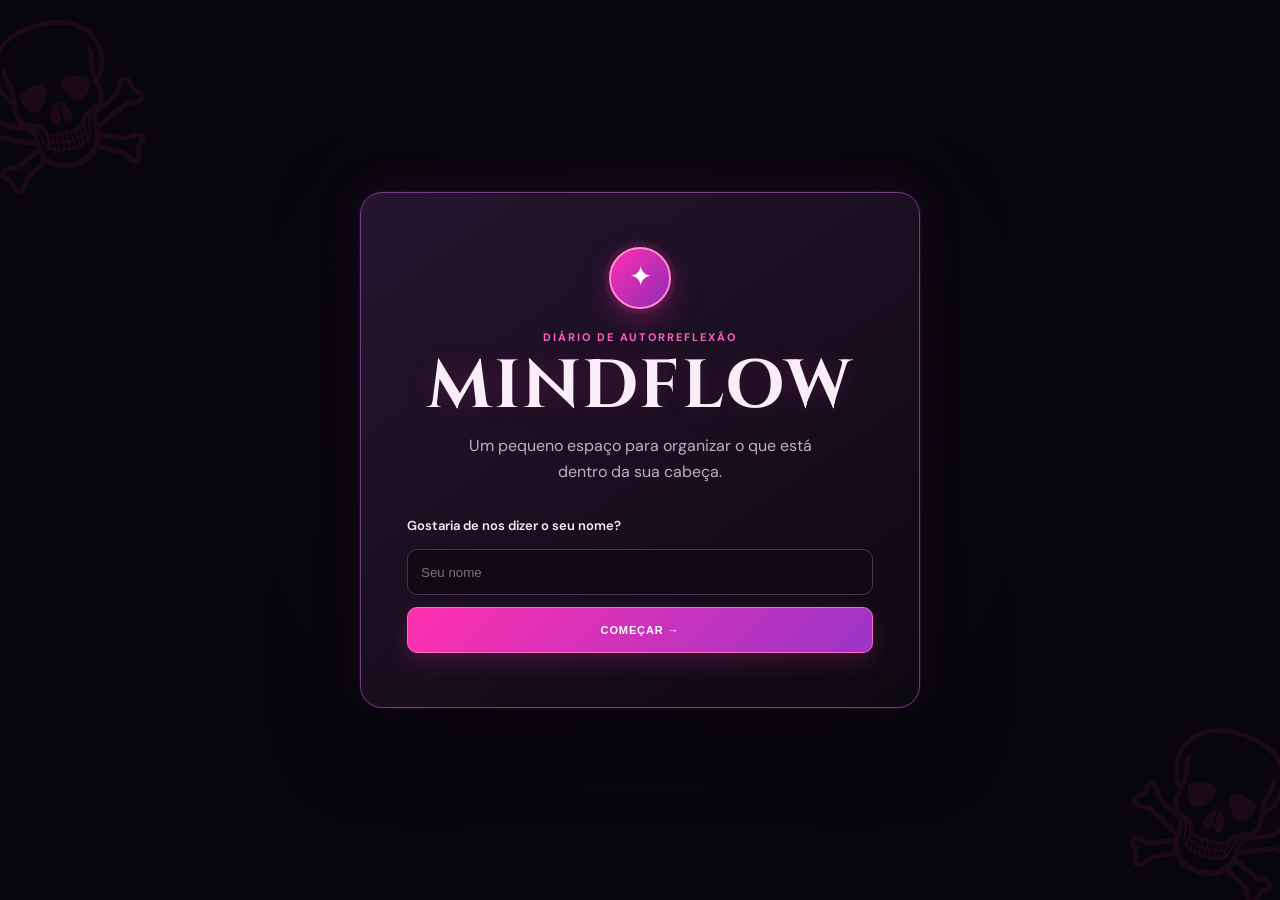
<file: index.html>
<!doctype html>
<html lang="pt-BR">
<head>
  <meta charset="UTF-8">
  <meta name="viewport" content="width=device-width, initial-scale=1.0">
  <meta name="description" content="MindFlow: diário emocional, autorreflexão e pequenas conquistas.">
  <title>✦ MindFlow</title>
  <link rel="stylesheet" href="style.css">
</head>
<body>
  <div id="welcome" class="welcome-screen">
    <div class="welcome-card">
      <div class="logo-mark">✦</div>
      <p class="kicker">DIÁRIO DE AUTORREFLEXÃO</p>
      <h1>MindFlow</h1>
      <p>Um pequeno espaço para organizar o que está dentro da sua cabeça.</p>
      <form id="welcome-form">
        <label for="name-input">Gostaria de nos dizer o seu nome?</label>
        <input id="name-input" required maxlength="30" placeholder="Seu nome">
        <button class="button primary" type="submit">COMEÇAR →</button>
      </form>
    </div>
  </div>

  <div id="app" class="app hidden">
    <header class="header">
      <a class="brand" href="#inicio" data-page="inicio"><span class="logo-mark small">✦</span><span>MindFlow</span></a>
      <div class="header-actions">
        <button class="icon-button" data-page="configuracoes" title="Configurações">⚙</button>
        <button class="icon-button" data-page="perfil" title="Perfil">◉</button>
      </div>
    </header>

    <main class="content">
      <section id="inicio" class="page active">
        <div class="date-row"><span id="today"></span><span class="status-chip">✦ ONLINE</span></div>
        <div class="hero-grid">
          <section class="panel greeting-panel">
            <p class="kicker">JORNADA DE AUTORREFLEXÃO</p>
            <h2>Oi, <span id="home-name">aventureiro</span></h2>
            <p>QUE BOM TER VOCÊ POR AQUI.</p>
            <div class="streak"><span>✦</span><strong id="streak">0</strong><small>DIAS CUIDANDO<br>DE VOCÊ</small></div>
          </section>
          <section class="panel quest-panel">
            <div class="quest-label">QUEST 01 <span>✦</span></div>
            <h2>COMO VOCÊ ESTÁ?</h2>
            <p>Não existe resposta certa. Só existe o que é verdadeiro para você agora.</p>
            <button class="button primary" data-page="humor">REGISTRAR MEU HUMOR →</button>
          </section>
        </div>
        <div class="home-grid">
          <section class="panel tree-panel">
            <div class="panel-title"><div><p class="kicker">ÁRVORE DAS EMOÇÕES</p><h3 id="level-name">NÍVEL 1 · SEMENTE</h3></div><span id="tree-icon" class="tree-icon">✦</span></div>
            <div class="xp-row"><strong id="xp">0 XP</strong><span id="xp-next">50 XP para o próximo nível</span></div>
            <div class="progress"><span id="xp-bar"></span></div>
            <p>Cada pequeno registro é uma forma de se escutar.</p>
            <div class="reward-row"><strong>+10 XP</strong><span>✦ <b id="missions-count">0</b> missões</span></div>
          </section>
          <section class="panel mission-panel">
            <div class="quest-label">MISSÃO DO DIA <span>✦</span></div>
            <h3 id="mission-title">Registrar seu humor</h3><p>+10 XP · opcional</p>
            <button id="mission-button" class="button secondary">MARCAR COMO FEITA</button>
          </section>
          <section class="panel quote-panel"><p class="kicker">FRASE DO DIA</p><blockquote id="quote">“Um pequeno passo ainda é um passo.”</blockquote><button id="new-quote" class="text-button">OUTRA FRASE →</button></section>
        </div>
        <section class="panel quick-panel"><div class="panel-title"><h3>ACESSO RÁPIDO</h3><span>✦</span></div><div class="quick-actions"><button data-page="diario">📝 MEU DIÁRIO</button><button data-page="progresso">📊 MEU PROGRESSO</button><button data-page="reflexao">🌱 PAUSA PARA PENSAR</button><button data-page="pausa">◌ RESPIRAÇÃO</button></div></section>
      </section>

      <section id="humor" class="page">
        <div class="page-heading"><p class="kicker">QUEST 01</p><h2>COMO VOCÊ ESTÁ?</h2><p>Não existe resposta certa. Só existe o que é verdadeiro para você agora.</p></div>
        <section class="panel"><h3>ESCOLHA UM HUMOR</h3><div id="moods" class="mood-grid"></div></section>
        <section id="mood-form-panel" class="panel hidden"><form id="mood-form" class="form-grid"><input type="hidden" id="selected-mood"><label>O que aconteceu hoje?<textarea id="mood-event" rows="3"></textarea></label><label>Quer contar um pouco mais?<textarea id="mood-more" rows="3"></textarea></label><label>Aconteceu alguma coisa boa?<textarea id="mood-good" rows="3"></textarea></label><label>O que mais ocupou sua cabeça?<textarea id="mood-thought" rows="3"></textarea></label><button class="button primary" type="submit">REGISTRAR →</button></form></section>
      </section>

      <section id="diario" class="page"><div class="page-heading"><p class="kicker">REGISTRO PESSOAL</p><h2>MEU DIÁRIO</h2><button class="button primary" id="new-entry">+ NOVA ENTRADA</button></div><section id="entry-form-panel" class="panel hidden"><form id="entry-form" class="form-grid"><div class="two-col"><label>Data<input type="date" id="entry-date" required></label><label>Hora<input type="time" id="entry-time" required></label></div><label>Humor<select id="entry-mood"></select></label><label>Título<input id="entry-title" required maxlength="80" placeholder="Um nome para este momento"></label><label>Texto<textarea id="entry-text" rows="7" required placeholder="Escreva o que quiser registrar..."></textarea></label><label>Tags<input id="entry-tags" placeholder="escola, descanso, família"></label><button class="button primary" type="submit">SALVAR ENTRADA ✦</button></form></section><section class="panel"><div class="panel-title"><h3>ENTRADAS ANTERIORES</h3><input id="entry-search" class="search" placeholder="Pesquisar"></div><div id="entries"></div></section></section>

      <section id="historico" class="page"><div class="page-heading"><p class="kicker">MEMÓRIA DA JORNADA</p><h2>HISTÓRICO</h2></div><section class="panel"><div class="filters"><input type="date" id="history-date"><select id="history-mood"><option value="">Todos os humores</option></select><input id="history-tag" placeholder="Categoria"></div><div id="history-list"></div></section></section>

      <section id="progresso" class="page"><div class="page-heading"><p class="kicker">STATUS DO JOGADOR</p><h2>MEU PROGRESSO</h2></div><section class="stats-grid"><div class="stat"><span>✦ XP TOTAL</span><strong id="stat-xp">0</strong></div><div class="stat"><span>🌱 NÍVEL</span><strong id="stat-level">1</strong></div><div class="stat"><span>📅 DIAS</span><strong id="stat-days">0</strong></div><div class="stat"><span>💭 HUMORES</span><strong id="stat-moods">0</strong></div><div class="stat"><span>📝 ENTRADAS</span><strong id="stat-entries">0</strong></div><div class="stat"><span>🏆 MISSÕES</span><strong id="stat-missions">0</strong></div></section><section class="panel"><h3>FREQUÊNCIA DOS HUMORES</h3><div id="mood-chart"></div></section></section>

      <section id="reflexao" class="page"><div class="page-heading"><p class="kicker">QUEST DE REFLEXÃO</p><h2>PAUSA PARA PENSAR</h2></div><section class="panel reflection"><p id="reflection-question"></p><textarea id="reflection-answer" rows="5" placeholder="Escreva sua resposta ou apenas pense..."></textarea><div class="button-row"><button class="button primary" id="save-reflection">SALVAR · +10 XP</button><button class="button secondary" id="skip-reflection">PULAR</button></div></section><section class="panel"><div class="panel-title"><h3>PALAVRA DO DIA</h3><button id="favorite-word" class="icon-button">✦</button></div><p class="reference">Filipenses 4:13</p><p>“Tudo posso naquele que me fortalece.”</p><textarea id="word-note" rows="3" placeholder="Sua reflexão pessoal"></textarea><button class="button primary" id="save-word">SALVAR REFLEXÃO</button></section></section>

      <section id="pausa" class="page"><div class="page-heading"><p class="kicker">MODO CALMO</p><h2>PAUSA</h2></div><section class="panel pause-panel"><div id="breath-orb">RESPIRA.</div><div class="duration-row"><button class="duration active" data-minutes="1">1 MIN</button><button class="duration" data-minutes="3">3 MIN</button><button class="duration" data-minutes="5">5 MIN</button></div><button class="button primary" id="start-breath">COMEÇAR PAUSA</button></section></section>

      <section id="perfil" class="page"><div class="page-heading"><p class="kicker">STATUS DO JOGADOR</p><h2>MEU PERFIL</h2></div><section class="panel profile"><div id="profile-avatar" class="avatar">🌱</div><div><h3 id="profile-name">Seu nome</h3><p id="profile-level">NÍVEL 1 · SEMENTE</p></div></section><section class="stats-grid"><div class="stat"><span>✦ XP</span><strong id="profile-xp">0</strong></div><div class="stat"><span>📅 DIAS</span><strong id="profile-days">0</strong></div><div class="stat"><span>📝 ENTRADAS</span><strong id="profile-entries">0</strong></div><div class="stat"><span>🎯 MISSÕES</span><strong id="profile-missions">0</strong></div></section><section class="panel"><form id="profile-form" class="form-grid"><label>Nome<input id="profile-name-input"></label><label>Avatar<input id="profile-avatar-input" placeholder="🌱 ou ✦"></label><button class="button primary">SALVAR PERFIL</button></form></section></section>

      <section id="configuracoes" class="page"><div class="page-heading"><p class="kicker">SISTEMA</p><h2>CONFIGURAÇÕES</h2></div><section class="panel settings"><label>Modo visual<select id="theme"><option value="light">Claro</option><option value="dark">Escuro</option></select></label><button class="button secondary" id="export-data">📤 EXPORTAR DADOS</button><button class="button danger" id="delete-data">🗑 APAGAR DADOS</button><button class="button danger" id="logout">🚪 DESLOGAR</button></section></section>
    </main>

    <nav class="bottom-nav" aria-label="Navegação principal"><button class="active" data-page="inicio">⌂<small>Início</small></button><button data-page="humor">♡<small>Humor</small></button><button data-page="diario">▤<small>Diário</small></button><button data-page="historico">◷<small>Histórico</small></button><button data-page="perfil">◉<small>Perfil</small></button></nav>
  </div>
  <div id="toast" class="toast"></div>
  <script src="script.js"></script>
</body>
</html>
</file>
<file: style.css>
@import url("https://fonts.googleapis.com/css2?family=Bebas+Neue&family=Cinzel:wght@500;600;700&family=DM+Sans:wght@400;500;600;700&display=swap");
@import url('https://fonts.googleapis.com/css2?family=DM+Sans:wght@400;500;600;700&family=Playfair+Display:wght@500;600;700&display=swap');

 :root {
  --bg: #251636;
  --bg-soft: #000000;
  --surface: #19111f;
  --surface-2: #21172a;
  --text: #f5edf8;
  --muted: #b9a9c1;
  --line: #4a3158;
  --primary: #9b35c7;
  --primary-dark: #74209b;
  --primary-light: #351541;
  --accent: #ff2fae;
  --accent-2: #6ed4ff;
  --danger: #d84d72;
  --shadow: 0 16px 45px rgba(0,0,0,.45);
  --radius: 18px;
  --radius-sm: 10px;
}

* {
  box-sizing: border-box;
  margin: 0;
  padding: 0;
}

html {
  scroll-behavior: smooth;
}

body {
  min-height: 100vh;
  background:
    radial-gradient(circle at 15% 5%, rgba(255,47,174,.16), transparent 25%),
    radial-gradient(circle at 85% 15%, rgba(110,212,255,.10), transparent 22%),
    radial-gradient(circle at 50% 100%, rgba(155,53,199,.18), transparent 35%),
    repeating-linear-gradient(135deg, rgba(255,255,255,.018) 0 2px, transparent 2px 13px),
    var(--bg);
  color: var(--text);
  font-family: "DM Sans", Arial, sans-serif;
  line-height: 1.6;
}

button,
input,
textarea,
select {
  width: 100%;
  border: 1px solid #4b3156;
  border-radius: 10px;
  outline: none;
  background: #120c17;
  color: var(--text);
  transition: .2s ease;
}

button {
  cursor: pointer;
}

.hidden {
  display: none !important;
}

/* =========================
   TELA DE BOAS-VINDAS
========================= */

.welcome-screen {
  min-height: 100vh;
  display: grid;
  place-items: center;
  padding: 24px;
  position: relative;
  overflow: hidden;
  background:
    linear-gradient(rgba(8,6,11,.72), rgba(16,11,22,.94)),
    radial-gradient(circle at center, rgba(155,53,199,.24), transparent 60%),
    var(--bg);
}

.welcome-screen::before,
.welcome-screen::after {
  position: absolute;
  content: "☠";
  color: rgba(255,47,174,.08);
  font-size: 220px;
  pointer-events: none;
}

.welcome-screen::before { top: -70px; left: -40px; transform: rotate(-15deg); }
.welcome-screen::after { right: -35px; bottom: -90px; transform: rotate(18deg); }

.welcome-card {
  width: min(100%, 560px);
  padding: 54px 46px;
  position: relative;
  z-index: 1;
  text-align: center;
  background: linear-gradient(145deg, rgba(38,21,47,.97), rgba(17,11,22,.97));
  border: 1px solid #623774;
  border-radius: 22px;
  box-shadow: 0 0 0 1px rgba(255,47,174,.08), 0 25px 80px rgba(0,0,0,.65);
}

.logo-mark {
  width: 62px;
  height: 62px;
  margin: 0 auto 20px;
  display: grid;
  place-items: center;
  border-radius: 50%;
  color: white;
  background: var(--primary);
  font-size: 28px;
  box-shadow: 0 10px 25px rgba(102, 120, 95, .25);
}

.logo-mark.small {
  width: 34px;
  height: 34px;
  margin: 0;
  font-size: 16px;
  flex-shrink: 0;
}

.kicker {
  margin-bottom: 7px;
  color: var(--primary);
  font-size: 11px;
  font-weight: 700;
  letter-spacing: .16em;
}

.welcome-card h1 {
  margin-bottom: 12px;
  font-family: "Cinzel", Georgia, serif;
  font-size: clamp(42px, 8vw, 68px);
  line-height: 1;
  letter-spacing: .04em;
  text-transform: uppercase;
  text-shadow: 0 0 25px rgba(255,47,174,.28);
}

.welcome-card > p:not(.kicker) {
  max-width: 390px;
  margin: 0 auto 32px;
  color: var(--muted);
}

#welcome-form {
  display: grid;
  gap: 12px;
  text-align: left;
}

#welcome-form label {
  font-size: 13px;
  font-weight: 600;
}

#welcome-form input {
  width: 100%;
}

/* =========================
   APP / HEADER
========================= */

.app {
  min-height: 100vh;
  padding-bottom: 90px;
}

.header {
  position: sticky;
  top: 0;
  z-index: 50;
  min-height: 74px;
  padding: 0 max(24px, calc((100vw - 1180px) / 2));
  display: flex;
  align-items: center;
  justify-content: space-between;
  background: rgba(10,7,14,.90);
  border-bottom: 1px solid #41274f;
  box-shadow: 0 8px 30px rgba(0,0,0,.30);
  backdrop-filter: blur(16px);
}

.brand {
  display: flex;
  align-items: center;
  gap: 10px;
  color: var(--text);
  text-decoration: none;
  font-family: "Cinzel", Georgia, serif;
  font-size: 21px;
  font-weight: 700;
  letter-spacing: .06em;
  text-transform: uppercase;
}

.header-actions {
  display: flex;
  gap: 8px;
}

.icon-button {
  width: 40px;
  height: 40px;
  display: inline-grid;
  place-items: center;
  border: 1px solid var(--line);
  border-radius: 50%;
  background: var(--surface);
  color: var(--text);
  transition: .2s ease;
}

.icon-button:hover {
  color: white;
  background: var(--primary);
  border-color: var(--primary);
  transform: translateY(-2px);
}

/* =========================
   CONTEÚDO
========================= */

.content {
  width: min(1180px, calc(100% - 40px));
  margin: 0 auto;
  padding: 36px 0;
}

.page {
  display: none;
  animation: pageIn .3s ease;
}

.page.active {
  display: block;
}

@keyframes pageIn {
  from {
    opacity: 0;
    transform: translateY(8px);
  }
  to {
    opacity: 1;
    transform: translateY(0);
  }
}

.date-row {
  margin-bottom: 18px;
  display: flex;
  align-items: center;
  justify-content: space-between;
  gap: 15px;
  color: var(--muted);
  font-size: 13px;
}

.status-chip {
  padding: 6px 11px;
  border-radius: 999px;
  color: var(--primary-dark);
  background: var(--primary-light);
  font-size: 10px;
  font-weight: 700;
  letter-spacing: .08em;
}

.page-heading {
  margin-bottom: 26px;
}

.page-heading h2 {
  margin-bottom: 6px;
  font-family: "Playfair Display", Georgia, serif;
  font-size: clamp(30px, 5vw, 46px);
  line-height: 1.05;
}

.page-heading > p:last-child {
  max-width: 680px;
  color: var(--muted);
}

.panel {
  padding: 26px;
  position: relative;
  overflow: hidden;
  background: linear-gradient(145deg, rgba(35,22,43,.97), rgba(20,13,27,.97));
  border: 1px solid #493052;
  border-radius: var(--radius);
  box-shadow: var(--shadow);
}

.panel::after {
  content: "✦";
  position: absolute;
  top: 10px;
  right: 16px;
  color: rgba(255,47,174,.13);
  font-size: 24px;
  pointer-events: none;
}

.panel-title {
  display: flex;
  align-items: center;
  justify-content: space-between;
  gap: 18px;
}

.panel h3 {
  margin-bottom: 6px;
  font-size: 17px;
  letter-spacing: .02em;
}

.panel p {
  color: var(--muted);
}

/* =========================
   HOME
========================= */

.hero-grid {
  display: grid;
  grid-template-columns: 1fr 1fr;
  gap: 18px;
  margin-bottom: 18px;
}

.greeting-panel,
.quest-panel {
  min-height: 285px;
  display: flex;
  flex-direction: column;
  justify-content: space-between;
}

.greeting-panel {
  background:
    linear-gradient(145deg, rgba(102, 120, 95, .13), transparent 65%),
    var(--surface);
}

.greeting-panel h2,
.quest-panel h2 {
  margin: 4px 0 8px;
  font-family: "Playfair Display", Georgia, serif;
  font-size: clamp(32px, 5vw, 48px);
  line-height: 1.05;
}

.greeting-panel > p:not(.kicker) {
  font-size: 12px;
  font-weight: 700;
  letter-spacing: .09em;
}

.quest-panel {
  background: var(--primary);
  border-color: var(--primary);
  color: white;
}

.quest-panel p {
  color: rgba(255, 255, 255, .78);
  max-width: 460px;
}

.quest-panel .button {
  align-self: flex-start;
}

.quest-label {
  display: flex;
  justify-content: space-between;
  color: var(--accent);
  font-size: 11px;
  font-weight: 700;
  letter-spacing: .14em;
}

.streak {
  display: flex;
  align-items: center;
  gap: 12px;
  margin-top: 22px;
}

.streak > span {
  width: 44px;
  height: 44px;
  display: grid;
  place-items: center;
  border-radius: 50%;
  color: var(--accent);
  background: var(--bg-soft);
}

.streak strong {
  font-size: 38px;
  line-height: 1;
}

.streak small {
  color: var(--muted);
  font-size: 10px;
  font-weight: 700;
  letter-spacing: .08em;
}

.home-grid {
  display: grid;
  grid-template-columns: 1.4fr 1fr 1fr;
  gap: 18px;
  margin-bottom: 18px;
}

.tree-panel {
  background:
    radial-gradient(circle at 90% 20%, rgba(184, 154, 98, .14), transparent 30%),
    var(--surface);
}

.tree-icon {
  font-size: 36px;
  color: var(--accent);
}

.xp-row,
.reward-row {
  display: flex;
  align-items: center;
  justify-content: space-between;
  gap: 10px;
}

.xp-row {
  margin-top: 24px;
}

.xp-row strong {
  color: var(--primary);
}

.xp-row span,
.reward-row span {
  color: var(--muted);
  font-size: 12px;
}

.progress {
  height: 9px;
  margin: 10px 0 12px;
  overflow: hidden;
  border-radius: 999px;
  background: var(--bg-soft);
}

.progress span {
  display: block;
  width: 0;
  height: 100%;
  border-radius: inherit;
  background: var(--primary);
  transition: width .5s ease;
}

.reward-row {
  margin-top: 22px;
}

.reward-row strong {
  color: var(--accent);
}

.mission-panel {
  display: flex;
  flex-direction: column;
  justify-content: space-between;
}

.mission-panel h3 {
  font-family: "Playfair Display", Georgia, serif;
  font-size: 23px;
}

.mission-panel .button {
  margin-top: 18px;
}

.quote-panel {
  display: flex;
  flex-direction: column;
  justify-content: space-between;
}

.quote-panel blockquote {
  margin: 15px 0;
  font-family: "Playfair Display", Georgia, serif;
  font-size: 21px;
  line-height: 1.45;
}

.text-button {
  width: fit-content;
  padding: 0;
  border: 0;
  background: transparent;
  color: var(--primary);
  font-size: 11px;
  font-weight: 700;
  letter-spacing: .08em;
}

.text-button:hover {
  text-decoration: underline;
}

.quick-panel {
  margin-bottom: 18px;
}

.quick-actions {
  display: grid;
  grid-template-columns: repeat(4, 1fr);
  gap: 10px;
  margin-top: 18px;
}

.quick-actions button {
  min-height: 62px;
  padding: 12px;
  border: 1px solid var(--line);
  border-radius: var(--radius-sm);
  background: var(--surface-2);
  color: var(--text);
  font-weight: 600;
  transition: .2s ease;
}

.quick-actions button:hover {
  border-color: var(--primary);
  background: var(--primary-light);
  transform: translateY(-2px);
}

/* =========================
   BOTÕES
========================= */

.button {
  min-height: 46px;
  padding: 12px 18px;
  border: 1px solid transparent;
  border-radius: 10px;
  font-size: 11px;
  font-weight: 700;
  letter-spacing: .08em;
  transition: .2s ease;
}

.button:hover {
  transform: translateY(-2px);
}

.button.primary {
  color: white;
  background: linear-gradient(135deg, var(--accent), var(--primary));
  border-color: #ff63c1;
  box-shadow: 0 8px 25px rgba(255,47,174,.20);
}

.button.primary:hover {
  background: var(--primary-dark);
}

.quest-panel .button.primary {
  color: var(--primary-dark);
  background: white;
}

.button.secondary {
  color: var(--primary-dark);
  background: var(--primary-light);
  border-color: #d2dccd;
}

.button.danger {
  color: white;
  background: var(--danger);
}

.button:disabled {
  opacity: .5;
  cursor: not-allowed;
  transform: none;
}

/* =========================
   FORMULÁRIOS
========================= */

.form-grid {
  display: grid;
  gap: 18px;
}

.form-grid label,
.settings label {
  display: grid;
  gap: 7px;
  color: var(--text);
  font-size: 13px;
  font-weight: 600;
}

input,
textarea,
select {
  width: 100%;
  border: 1px solid var(--line);
  border-radius: 10px;
  outline: none;
  background: var(--surface-2);
  color: var(--text);
  transition: .2s ease;
}

input,
select {
  height: 46px;
  padding: 0 13px;
}

textarea {
  min-height: 100px;
  padding: 12px 13px;
  resize: vertical;
}

input:focus,
textarea:focus,
select:focus {
  border-color: var(--primary);
  box-shadow: 0 0 0 3px rgba(102, 120, 95, .12);
}

.two-col {
  display: grid;
  grid-template-columns: 1fr 1fr;
  gap: 15px;
}

/* =========================
   HUMOR
========================= */

.mood-grid {
  display: grid;
  grid-template-columns: repeat(auto-fit, minmax(125px, 1fr));
  gap: 12px;
  margin-top: 18px;
}

.mood-grid > * {
  min-height: 105px;
  padding: 15px;
  border: 1px solid var(--line);
  border-radius: 15px;
  background: var(--surface-2);
  transition: .2s ease;
}

.mood-grid > *:hover {
  border-color: var(--primary);
  background: var(--primary-light);
  transform: translateY(-3px);
}

/* =========================
   DIÁRIO / HISTÓRICO
========================= */

#entry-form-panel,
#mood-form-panel {
  margin-bottom: 18px;
}

.search {
  max-width: 230px;
}

.filters {
  display: grid;
  grid-template-columns: 1fr 1fr 1fr;
  gap: 12px;
  margin-bottom: 20px;
}

#entries,
#history-list {
  display: grid;
  gap: 12px;
}

.entry,
.history-item {
  padding: 18px;
  border: 1px solid var(--line);
  border-radius: 14px;
  background: var(--surface-2);
}

/* =========================
   PROGRESSO
========================= */

.stats-grid {
  display: grid;
  grid-template-columns: repeat(6, 1fr);
  gap: 14px;
  margin-bottom: 18px;
}

.stat {
  min-height: 125px;
  padding: 20px;
  display: flex;
  flex-direction: column;
  justify-content: space-between;
  border: 1px solid var(--line);
  border-radius: var(--radius);
  background: var(--surface);
  box-shadow: var(--shadow);
}

.stat span {
  color: var(--muted);
  font-size: 10px;
  font-weight: 700;
  letter-spacing: .08em;
}

.stat strong {
  color: var(--primary);
  font-family: "Playfair Display", Georgia, serif;
  font-size: 35px;
}

#mood-chart {
  min-height: 230px;
  margin-top: 15px;
  padding: 15px;
  border-radius: 14px;
  background: var(--surface-2);
}

/* =========================
   REFLEXÃO
========================= */

.reflection {
  margin-bottom: 18px;
  text-align: center;
}

.reflection #reflection-question {
  margin: 5px auto 20px;
  max-width: 720px;
  color: var(--text);
  font-family: "Playfair Display", Georgia, serif;
  font-size: 26px;
}

.button-row {
  display: flex;
  flex-wrap: wrap;
  gap: 10px;
  margin-top: 14px;
}

.reference {
  margin: 8px 0;
  color: var(--accent) !important;
  font-size: 12px;
  font-weight: 700;
}

/* =========================
   PAUSA / RESPIRAÇÃO
========================= */

.pause-panel {
  min-height: 520px;
  display: flex;
  flex-direction: column;
  align-items: center;
  justify-content: center;
  text-align: center;
  background:
    radial-gradient(circle, rgba(102, 120, 95, .16), transparent 42%),
    var(--surface);
}

#breath-orb {
  width: 210px;
  height: 210px;
  margin-bottom: 35px;
  display: grid;
  place-items: center;
  border: 1px solid rgba(102, 120, 95, .35);
  border-radius: 50%;
  background: rgba(227, 233, 223, .55);
  color: var(--primary-dark);
  font-family: "Playfair Display", Georgia, serif;
  font-size: 20px;
  box-shadow: 0 0 0 18px rgba(102, 120, 95, .04);
}

#breath-orb.breathing {
  animation: breathe 8s ease-in-out infinite;
}

@keyframes breathe {
  0%, 100% {
    transform: scale(.86);
  }
  50% {
    transform: scale(1.12);
  }
}

.duration-row {
  display: flex;
  gap: 8px;
  margin-bottom: 20px;
}

.duration {
  min-width: 70px;
  padding: 10px 13px;
  border: 1px solid var(--line);
  border-radius: 999px;
  background: var(--surface);
  color: var(--muted);
  font-size: 11px;
  font-weight: 700;
}

.duration.active,
.duration:hover {
  color: white;
  background: var(--primary);
  border-color: var(--primary);
}

/* =========================
   PERFIL / CONFIGURAÇÕES
========================= */

.profile {
  display: flex;
  align-items: center;
  gap: 20px;
  margin-bottom: 18px;
}

.avatar {
  width: 82px;
  height: 82px;
  display: grid;
  place-items: center;
  border-radius: 50%;
  background: var(--primary-light);
  font-size: 38px;
}

.profile h3 {
  margin-bottom: 4px;
  font-family: "Playfair Display", Georgia, serif;
  font-size: 27px;
}

.profile p {
  font-size: 11px;
  font-weight: 700;
  letter-spacing: .08em;
}

.settings {
  display: grid;
  gap: 14px;
  max-width: 620px;
}

.settings label {
  margin-bottom: 5px;
}

/* =========================
   NAVEGAÇÃO INFERIOR
========================= */

.bottom-nav {
  position: fixed;
  z-index: 100;
  bottom: 16px;
  left: 50%;
  width: min(720px, calc(100% - 28px));
  padding: 8px;
  display: grid;
  grid-template-columns: repeat(5, 1fr);
  transform: translateX(-50%);
  background: rgba(14,9,18,.94);
  border: 1px solid #51305f;
  border-radius: 18px;
  box-shadow: 0 15px 45px rgba(0,0,0,.50), 0 0 25px rgba(155,53,199,.10);
  backdrop-filter: blur(15px);
}

.bottom-nav button {
  min-height: 58px;
  display: flex;
  flex-direction: column;
  align-items: center;
  justify-content: center;
  gap: 2px;
  border: 0;
  border-radius: 12px;
  background: transparent;
  color: var(--muted);
  font-size: 21px;
  transition: .2s ease;
}

.bottom-nav button small {
  font-size: 9px;
  font-weight: 700;
  letter-spacing: .04em;
}

.bottom-nav button:hover,
.bottom-nav button.active {
  color: var(--primary-dark);
  background: var(--primary-light);
}

/* =========================
   TOAST
========================= */

.toast {
  position: fixed;
  z-index: 200;
  right: 22px;
  bottom: 105px;
  max-width: 350px;
  padding: 13px 17px;
  opacity: 0;
  transform: translateY(12px);
  pointer-events: none;
  border: 1px solid var(--line);
  border-radius: 12px;
  background: var(--text);
  color: white;
  font-size: 13px;
  box-shadow: var(--shadow);
  transition: .25s ease;
}

.toast.show {
  opacity: 1;
  transform: translateY(0);
}

/* =========================
   RESPONSIVIDADE
========================= */

@media (max-width: 1000px) {
  .home-grid {
    grid-template-columns: 1fr 1fr;
  }

  .tree-panel {
    grid-column: 1 / -1;
  }

  .stats-grid {
    grid-template-columns: repeat(3, 1fr);
  }
}

@media (max-width: 760px) {
  .content {
    width: min(100% - 24px, 680px);
    padding: 25px 0 30px;
  }

  .header {
    padding: 0 14px;
  }

  .hero-grid,
  .home-grid {
    grid-template-columns: 1fr;
  }

  .tree-panel {
    grid-column: auto;
  }

  .quick-actions {
    grid-template-columns: 1fr 1fr;
  }

  .filters {
    grid-template-columns: 1fr;
  }

  .stats-grid {
    grid-template-columns: 1fr 1fr;
  }

  .panel {
    padding: 21px;
  }

  .greeting-panel,
  .quest-panel {
    min-height: 250px;
  }
}

@media (max-width: 500px) {
  .welcome-card {
    padding: 38px 24px;
  }

  .brand {
    font-size: 20px;
  }

  .header-actions .icon-button {
    width: 36px;
    height: 36px;
  }

  .date-row {
    align-items: flex-start;
    flex-direction: column;
  }

  .two-col {
    grid-template-columns: 1fr;
  }

  .quick-actions {
    grid-template-columns: 1fr;
  }

  .stats-grid {
    grid-template-columns: 1fr 1fr;
    gap: 10px;
  }

  .stat {
    min-height: 105px;
    padding: 15px;
  }

  .stat strong {
    font-size: 28px;
  }

  .bottom-nav {
    bottom: 8px;
    width: calc(100% - 14px);
  }

  .bottom-nav button {
    min-height: 53px;
    font-size: 18px;
  }

  .bottom-nav button small {
    font-size: 8px;
  }

  #breath-orb {
    width: 175px;
    height: 175px;
  }

  .toast {
    right: 12px;
    left: 12px;
    bottom: 80px;
    max-width: none;
  }
}

/* Redução de movimento para acessibilidade */
@media (prefers-reduced-motion: reduce) {
  *,
  *::before,
  *::after {
    scroll-behavior: auto !important;
    animation-duration: .01ms !important;
    animation-iteration-count: 1 !important;
    transition-duration: .01ms !important;
  }
}


/* =========================================================
   MONSTER HIGH — DETALHES VISUAIS
========================================================= */

.content::before {
  content: "☠  ✦  ♡  ⚡";
  display: block;
  margin-bottom: 12px;
  color: rgba(255,47,174,.30);
  font-family: "Bebas Neue", sans-serif;
  font-size: 12px;
  letter-spacing: .35em;
}

.kicker {
  color: var(--accent) !important;
  letter-spacing: .18em;
}

.page-heading h2,
.greeting-panel h2,
.quest-panel h2,
.profile h3 {
  font-family: "Cinzel", Georgia, serif;
  text-transform: uppercase;
  letter-spacing: .03em;
}

.status-chip {
  color: #ffd8f1;
  background: #351541;
  border: 1px solid #713c80;
}

.greeting-panel {
  background:
    radial-gradient(circle at 85% 20%, rgba(255,47,174,.16), transparent 30%),
    linear-gradient(145deg, #24132e, #120c17);
}

.quest-panel {
  background: linear-gradient(135deg, rgba(155,53,199,.96), rgba(73,20,95,.98)) !important;
  border-color: #a849ce !important;
}

.quest-panel .button.primary {
  color: white;
  background: linear-gradient(135deg, #ff2fae, #9b35c7);
}

.tree-icon {
  color: var(--accent);
  text-shadow: 0 0 18px rgba(255,47,174,.35);
}

.progress {
  background: #0d0911;
  border: 1px solid #39243f;
}

.progress span {
  background: linear-gradient(90deg, var(--primary), var(--accent));
  box-shadow: 0 0 12px rgba(255,47,174,.35);
}

.quick-actions button,
.mood-grid > *,
.entry,
.history-item {
  background: #21152a !important;
  border-color: #4b3156 !important;
  color: var(--text);
}

.quick-actions button:hover,
.mood-grid > *:hover {
  border-color: var(--accent) !important;
  background: #351541 !important;
  box-shadow: 0 0 24px rgba(255,47,174,.12);
}

.stat {
  background: linear-gradient(145deg, #21152a, #17101d);
  border-color: #493052;
}

.stat strong {
  color: var(--accent);
  font-family: "Bebas Neue", sans-serif;
  font-size: 40px;
  letter-spacing: .05em;
  text-shadow: 0 0 18px rgba(255,47,174,.20);
}

.text-button {
  color: #ff69c5;
}

.duration {
  background: #1b1225;
  color: var(--muted);
  border-color: #4b3156;
}

.duration.active,
.duration:hover {
  color: white;
  background: linear-gradient(135deg, var(--accent), var(--primary));
  border-color: var(--accent);
}

#breath-orb {
  border: 2px solid rgba(255,47,174,.55);
  background: radial-gradient(circle, rgba(255,47,174,.18), rgba(110,212,255,.06) 55%, transparent 70%);
  color: #ffd8f1;
  font-family: "Cinzel", Georgia, serif;
  box-shadow: 0 0 0 12px rgba(255,47,174,.04), 0 0 45px rgba(155,53,199,.25);
}

.avatar {
  background: radial-gradient(circle, #522060, #24132e);
  border: 2px solid #a849ce;
  box-shadow: 0 0 25px rgba(155,53,199,.22);
}

.bottom-nav button:hover,
.bottom-nav button.active {
  color: #fff;
  background: linear-gradient(135deg, #632078, #351541);
  box-shadow: inset 0 0 0 1px rgba(255,47,174,.18);
}

.toast {
  background: #21152a;
  border-color: #713c80;
}

body.dark {
  --bg: #100b16;
  --bg-soft: #1b1225;
  --surface: #19111f;
  --surface-2: #21172a;
  --text: #f5edf8;
  --muted: #b9a9c1;
  --line: #4a3158;
  --primary: #9b35c7;
  --primary-dark: #74209b;
  --primary-light: #351541;
  --accent: #ff2fae;
  --accent-2: #6ed4ff;
  --danger: #d84d72;
}


/* =========================================================
   MONSTER HIGH — OVERRIDE FINAL
========================================================= */

:root {
  --bg: #09070d !important;
  --bg-soft: #17101e !important;
  --surface: #17101e !important;
  --surface-2: #24152d !important;
  --text: #f9edf8 !important;
  --muted: #c0aec3 !important;
  --line: #54335f !important;
  --primary: #9b35c7 !important;
  --primary-dark: #ff2fae !important;
  --primary-light: #351541 !important;
  --accent: #ff2fae !important;
  --accent-2: #6ed4ff !important;
  --danger: #d84d72 !important;
  --shadow: 0 18px 50px rgba(0,0,0,.55) !important;
}

html, body {
  background: #09070d !important;
  color: #f9edf8 !important;
}

body {
  font-family: "DM Sans", Arial, sans-serif !important;
  background:
    radial-gradient(circle at 12% 8%, rgba(255,47,174,.18), transparent 25%),
    radial-gradient(circle at 88% 12%, rgba(110,212,255,.08), transparent 22%),
    radial-gradient(circle at 50% 95%, rgba(155,53,199,.18), transparent 35%),
    repeating-linear-gradient(135deg, rgba(255,255,255,.018) 0 2px, transparent 2px 13px),
    #09070d !important;
}

.welcome-screen {
  background:
    linear-gradient(rgba(8,6,11,.76), rgba(8,6,11,.94)),
    radial-gradient(circle at center, rgba(155,53,199,.25), transparent 60%),
    #09070d !important;
}

.welcome-card {
  background: linear-gradient(145deg, rgba(39,21,48,.98), rgba(13,9,17,.98)) !important;
  border: 1px solid #743b87 !important;
  box-shadow: 0 0 0 1px rgba(255,47,174,.08), 0 25px 80px rgba(0,0,0,.70), 0 0 45px rgba(155,53,199,.16) !important;
}

.logo-mark {
  background: linear-gradient(135deg, #ff2fae, #8e2bb8) !important;
  border: 2px solid #ff8bd2 !important;
  box-shadow: 0 0 0 5px rgba(255,47,174,.10), 0 10px 30px rgba(255,47,174,.28) !important;
}

.kicker { color: #ff5fc0 !important; }

.welcome-card h1,
.brand,
.greeting-panel h2,
.quest-panel h2,
.page-heading h2,
.panel h3,
.profile h3,
.mission-panel h3 {
  font-family: "Cinzel", Georgia, serif !important;
}

.welcome-card h1,
.page-heading h2,
.greeting-panel h2,
.quest-panel h2 {
  text-transform: uppercase;
  letter-spacing: .03em;
  text-shadow: 0 0 25px rgba(255,47,174,.20);
}

.header {
  background: rgba(9,7,13,.92) !important;
  border-bottom-color: #3d2548 !important;
}

.brand { color: #fff !important; text-transform: uppercase; }

.icon-button {
  background: #21132a !important;
  border-color: #563560 !important;
  color: #f9edf8 !important;
}

.panel {
  background: linear-gradient(145deg, rgba(35,21,43,.98), rgba(17,11,22,.98)) !important;
  border-color: #4d2e59 !important;
  box-shadow: 0 16px 45px rgba(0,0,0,.42) !important;
}

.panel p { color: #c0aec3 !important; }

.greeting-panel {
  background: radial-gradient(circle at 85% 15%, rgba(255,47,174,.15), transparent 28%), linear-gradient(145deg, #28152f, #120b16) !important;
}

.quest-panel {
  background: linear-gradient(135deg, #8d2eb0, #48125e) !important;
  border-color: #a849ce !important;
}

.quest-panel p { color: rgba(255,255,255,.82) !important; }
.quest-label { color: #ff8bd2 !important; }

.status-chip {
  color: #ffd9f1 !important;
  background: #351541 !important;
  border-color: #713c80 !important;
}

.tree-panel {
  background: radial-gradient(circle at 90% 20%, rgba(255,47,174,.12), transparent 30%), #19101f !important;
}

.tree-icon { color: #ff2fae !important; text-shadow: 0 0 20px rgba(255,47,174,.45); }

.xp-row strong, .reward-row strong, .stat strong {
  color: #ff4fba !important;
}

.progress {
  background: #0c080f !important;
  border-color: #38223f !important;
}

.progress span {
  background: linear-gradient(90deg, #7e2ca5, #ff2fae) !important;
  box-shadow: 0 0 14px rgba(255,47,174,.40) !important;
}

.mission-panel, .quote-panel {
  background: linear-gradient(145deg, #21132a, #140d19) !important;
}

.quote-panel blockquote {
  font-family: "Cinzel", Georgia, serif !important;
  color: #f8e9f7 !important;
}

.text-button { color: #ff62c3 !important; }

.button.primary {
  color: #fff !important;
  background: linear-gradient(135deg, #ff2fae, #9b35c7) !important;
  border-color: #ff6bc5 !important;
  box-shadow: 0 8px 25px rgba(255,47,174,.20) !important;
}

.button.secondary {
  color: #f9e7f6 !important;
  background: #351541 !important;
  border-color: #713c80 !important;
}

input, textarea, select {
  background: #100a15 !important;
  color: #f9edf8 !important;
  border-color: #4b3156 !important;
}

input:focus, textarea:focus, select:focus {
  border-color: #ff2fae !important;
  box-shadow: 0 0 0 3px rgba(255,47,174,.13), 0 0 18px rgba(155,53,199,.12) !important;
}

.mood-grid > *, .entry, .history-item, .quick-actions button {
  background: #21142a !important;
  border-color: #4b3156 !important;
  color: #f9edf8 !important;
}

.mood-grid > *:hover, .quick-actions button:hover {
  background: #351541 !important;
  border-color: #ff2fae !important;
  box-shadow: 0 0 22px rgba(255,47,174,.13) !important;
}

.avatar {
  background: radial-gradient(circle, #572164, #24132d) !important;
  border-color: #a849ce !important;
  box-shadow: 0 0 25px rgba(155,53,199,.25) !important;
}

#breath-orb {
  border-color: rgba(255,47,174,.60) !important;
  background: radial-gradient(circle, rgba(255,47,174,.20), rgba(110,212,255,.06) 55%, transparent 70%) !important;
  box-shadow: 0 0 0 12px rgba(255,47,174,.04), 0 0 50px rgba(155,53,199,.30) !important;
}

.bottom-nav {
  background: rgba(12,8,16,.96) !important;
  border-color: #563560 !important;
  box-shadow: 0 15px 45px rgba(0,0,0,.60), 0 0 25px rgba(155,53,199,.12) !important;
}

.bottom-nav button { color: #bca9c0 !important; }

.bottom-nav button:hover,
.bottom-nav button.active {
  color: #fff !important;
  background: linear-gradient(135deg, #632078, #351541) !important;
}

.toast {
  background: #21142a !important;
  color: #fff !important;
  border-color: #713c80 !important;
}

body.dark {
  --bg: #09070d !important;
  --surface: #17101e !important;
  --surface-2: #24152d !important;
  --text: #f9edf8 !important;
  --muted: #c0aec3 !important;
  --line: #54335f !important;
  --primary: #9b35c7 !important;
  --primary-dark: #ff2fae !important;
  --primary-light: #351541 !important;
  --accent: #ff2fae !important;
  background: #09070d !important;
}
</file>
